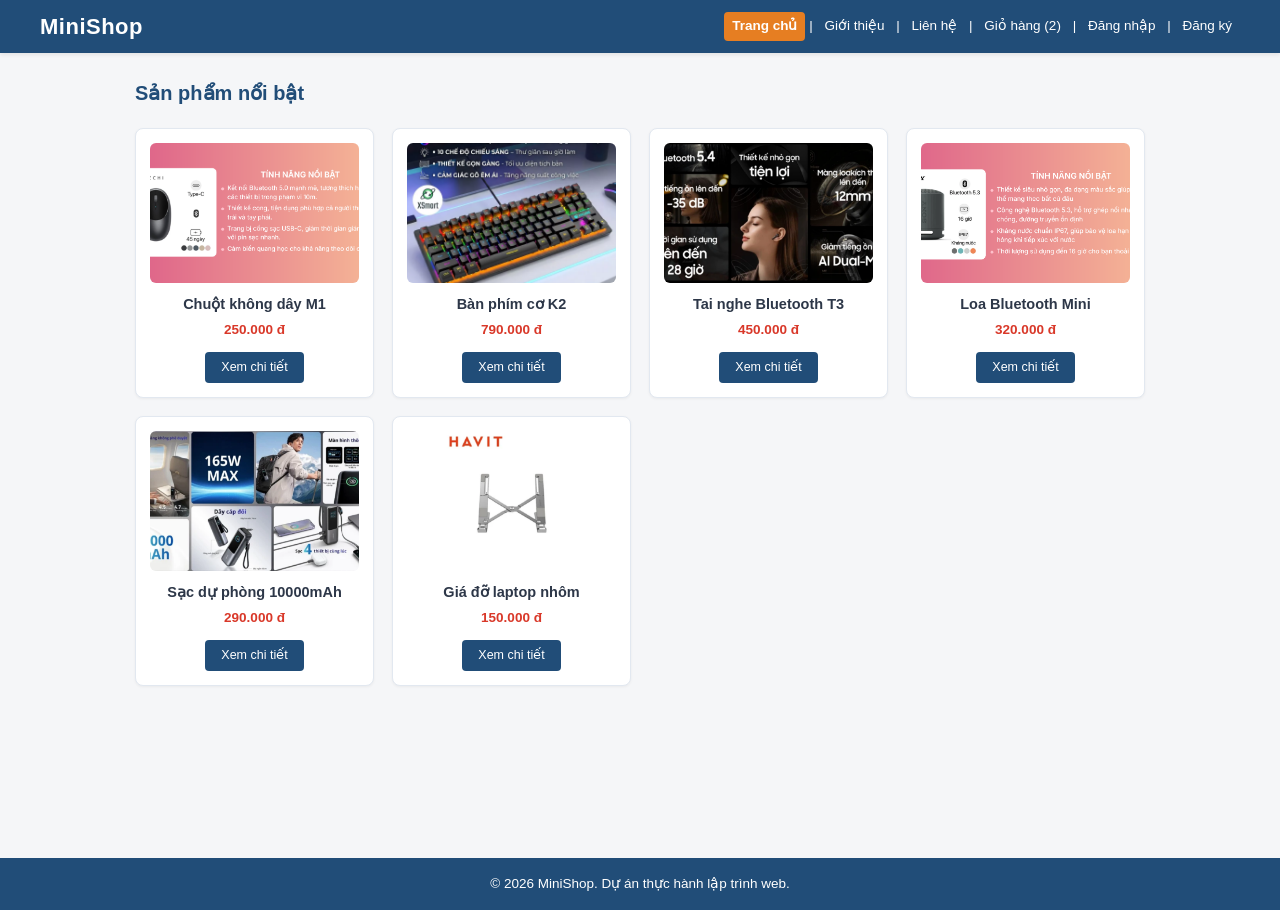
<file: index.html>
<!DOCTYPE html>
<html lang="vi">
<head>
    <meta charset="UTF-8">
    <meta name="viewport" content="width=device-width, initial-scale=1.0">
    <title>MiniShop - Phụ kiện công nghệ</title>
    <link rel="stylesheet" href="css/style.css">
    <script src="js/main.js" defer></script>
</head>
<body>
    <header class="site-header">
        <h1>MiniShop</h1>
        <nav class="main-nav">
            <a href="index.html" class="active">Trang chủ</a> | 
            <a href="about.html">Giới thiệu</a> | 
            <a href="contact.html">Liên hệ</a> | 
            <a href="cart.html">Giỏ hàng (<span id="cart-count">0</span>)</a> | 
            <a href="login.html">Đăng nhập</a> | 
            <a href="register.html">Đăng ký</a>
        </nav>
    </header>
    <main>
        <section>
            <h2>Sản phẩm nổi bật</h2>
            <div class="product-list">
                <article class="product-card">
                    <img src="images/Chu%E1%BB%99t%20kh%C3%B4ng%20d%C3%A2y%20M1.png" alt="Chuột không dây M1" width="200" height="140">
                    <h3>Chuột không dây M1</h3>
                    <p class="price">250.000 đ</p>
                    <a href="product.html">Xem chi tiết</a>
                </article>
                <article class="product-card">
                    <img src="images/B%C3%A0n%20ph%C3%ADm%20c%C6%A1%20K2.png" alt="Bàn phím cơ K2" width="200" height="140">
                    <h3>Bàn phím cơ K2</h3>
                    <p class="price">790.000 đ</p>
                    <a href="product.html">Xem chi tiết</a>
                </article>
                <article class="product-card">
                    <img src="images/Tai%20nghe%20Bluetooth%20T3.png" alt="Tai nghe Bluetooth T3" width="200" height="140">
                    <h3>Tai nghe Bluetooth T3</h3>
                    <p class="price">450.000 đ</p>
                    <a href="product.html">Xem chi tiết</a>
                </article>
                <article class="product-card">
                    <img src="images/Loa%20Bluetooth%20Mini.png" alt="Loa Bluetooth Mini" width="200" height="140">
                    <h3>Loa Bluetooth Mini</h3>
                    <p class="price">320.000 đ</p>
                    <a href="product.html">Xem chi tiết</a>
                </article>
                <article class="product-card">
                    <img src="images/S%E1%BA%A1c%20d%E1%BB%B1%20ph%C3%B2ng%2010000mAh.png" alt="Sạc dự phòng 10000mAh" width="200" height="140">
                    <h3>Sạc dự phòng 10000mAh</h3>
                    <p class="price">290.000 đ</p>
                    <a href="product.html">Xem chi tiết</a>
                </article>
                <article class="product-card">
                    <img src="images/Gi%C3%A1%20%C4%91%E1%BB%A1%20laptop%20nh%C3%B4m.png" alt="Giá đỡ laptop nhôm" width="200" height="140">
                    <h3>Giá đỡ laptop nhôm</h3>
                    <p class="price">150.000 đ</p>
                    <a href="product.html">Xem chi tiết</a>
                </article>
            </div>
        </section>
    </main>
    <footer class="site-footer">
        <p>&copy; 2026 MiniShop. Dự án thực hành lập trình web.</p>
    </footer>
</body>
</html>
</file>
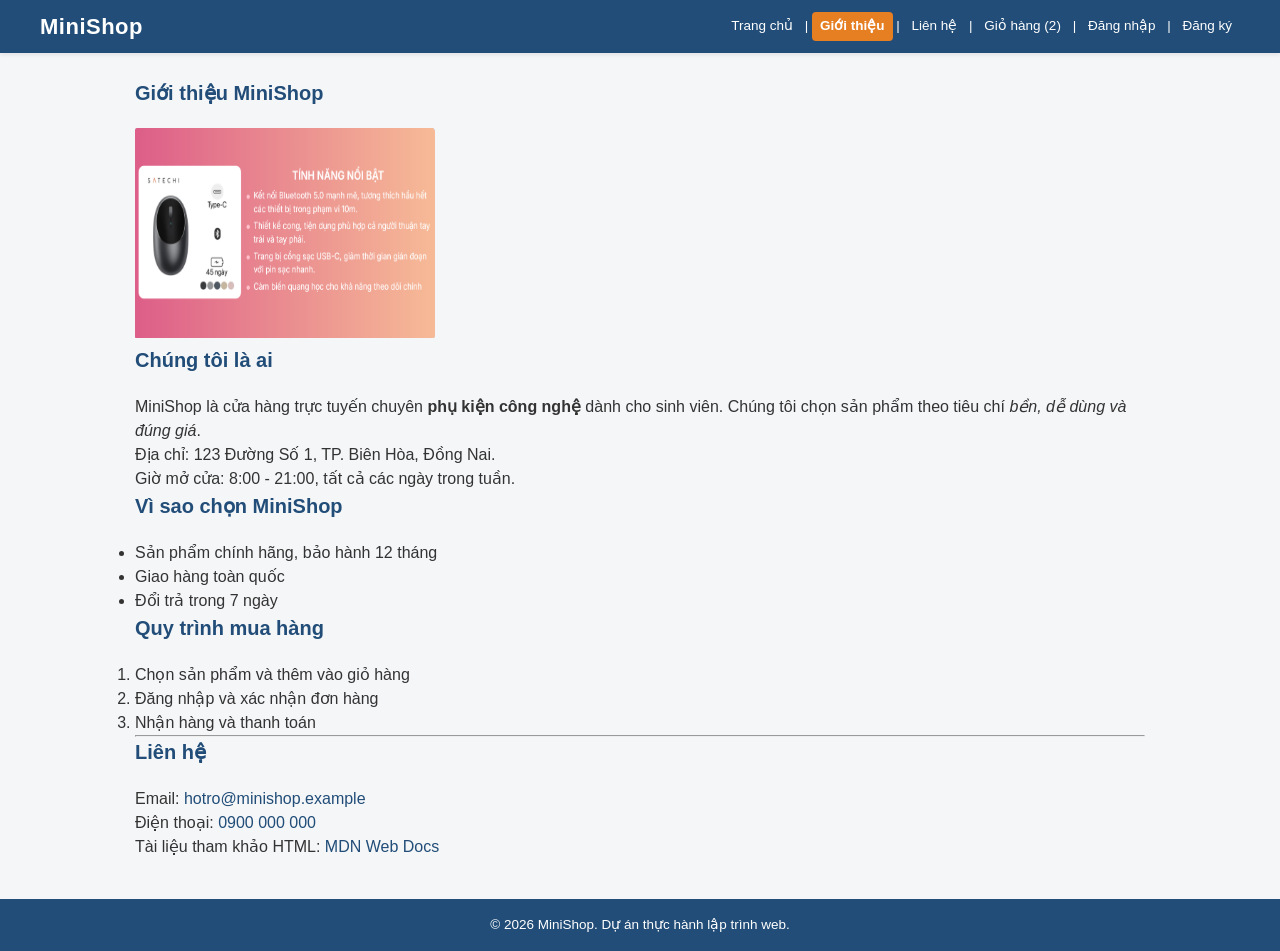
<file: about.html>
<!DOCTYPE html>
<html lang="vi">
<head>
    <meta charset="UTF-8">
    <meta name="viewport" content="width=device-width, initial-scale=1.0">
    <title>Giới thiệu - MiniShop</title>
    <link rel="stylesheet" href="css/style.css">
    <script src="js/main.js" defer></script>
</head>
<body>
    <header class="site-header">
        <h1>MiniShop</h1>
        <nav class="main-nav">
            <a href="index.html">Trang chủ</a> | 
            <a href="about.html" class="active">Giới thiệu</a> | 
            <a href="contact.html">Liên hệ</a> | 
            <a href="cart.html">Giỏ hàng (<span id="cart-count">0</span>)</a> | 
            <a href="login.html">Đăng nhập</a> | 
            <a href="register.html">Đăng ký</a>
        </nav>
    </header>
    <main>
        <h2>Giới thiệu MiniShop</h2>
        <img src="images/Chu%E1%BB%99t%20kh%C3%B4ng%20d%C3%A2y%20M1.png" alt="Chuột không dây M1" width="300" height="210">
        <h2>Chúng tôi là ai</h2>
        <p>
            MiniShop là cửa hàng trực tuyến chuyên <strong>phụ kiện công nghệ</strong> 
            dành cho sinh viên. Chúng tôi chọn sản phẩm theo tiêu chí 
            <em>bền, dễ dùng và đúng giá</em>.
        </p>
        <p>
            Địa chỉ: 123 Đường Số 1, TP. Biên Hòa, Đồng Nai.<br>
            Giờ mở cửa: 8:00 - 21:00, tất cả các ngày trong tuần.
        </p>
        <h2>Vì sao chọn MiniShop</h2>
        <ul>
            <li>Sản phẩm chính hãng, bảo hành 12 tháng</li>
            <li>Giao hàng toàn quốc</li>
            <li>Đổi trả trong 7 ngày</li>
        </ul>
        <h2>Quy trình mua hàng</h2>
        <ol>
            <li>Chọn sản phẩm và thêm vào giỏ hàng</li>
            <li>Đăng nhập và xác nhận đơn hàng</li>
            <li>Nhận hàng và thanh toán</li>
        </ol>
        <hr>
        <h2>Liên hệ</h2>
        <p>
            Email: <a href="mailto:hotro@minishop.example">hotro@minishop.example</a><br>
            Điện thoại: <a href="tel:0900000000">0900 000 000</a><br>
            Tài liệu tham khảo HTML: 
            <a href="https://developer.mozilla.org/vi/docs/Web/HTML" target="_blank" rel="noopener">MDN Web Docs</a>
        </p>
    </main>
    <footer class="site-footer">
        <p>&copy; 2026 MiniShop. Dự án thực hành lập trình web.</p>
    </footer>
</body>
</html>
</file>
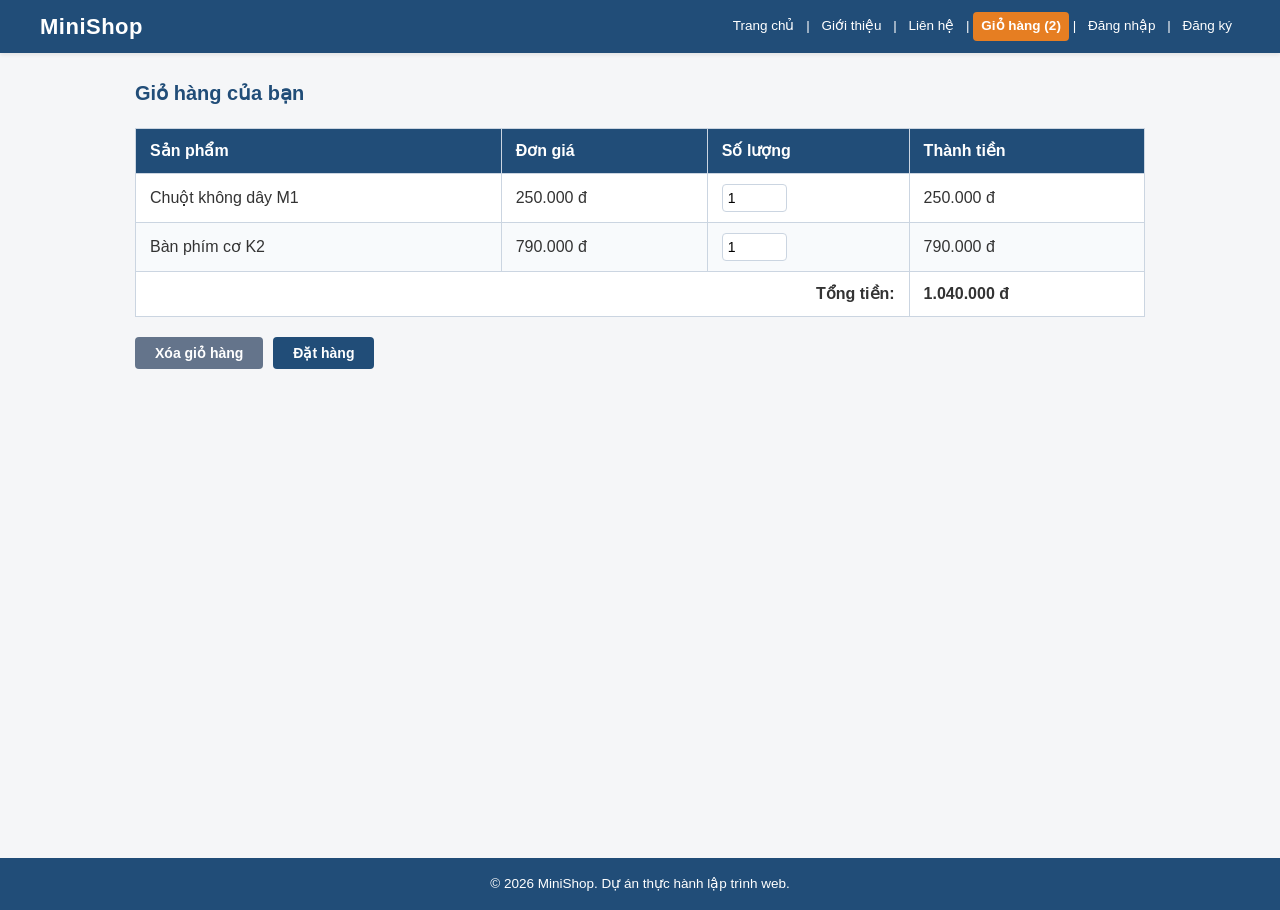
<file: cart.html>
<!DOCTYPE html>
<html lang="vi">
<head>
    <meta charset="UTF-8">
    <meta name="viewport" content="width=device-width, initial-scale=1.0">
    <title>Giỏ hàng - MiniShop</title>
    <link rel="stylesheet" href="css/style.css">
    <script src="js/main.js" defer></script>
</head>
<body>
    <header class="site-header">
        <h1>MiniShop</h1>
        <nav class="main-nav">
            <a href="index.html">Trang chủ</a> | 
            <a href="about.html">Giới thiệu</a> | 
            <a href="contact.html">Liên hệ</a> | 
            <a href="cart.html" class="active">Giỏ hàng (<span id="cart-count">0</span>)</a> | 
            <a href="login.html">Đăng nhập</a> | 
            <a href="register.html">Đăng ký</a>
        </nav>
    </header>
    <main>
        <h2>Giỏ hàng của bạn</h2>
        <table class="cart-table">
            <thead>
                <tr>
                    <th>Sản phẩm</th>
                    <th>Đơn giá</th>
                    <th>Số lượng</th>
                    <th>Thành tiền</th>
                </tr>
            </thead>
            <tbody>
                <tr>
                    <td>Chuột không dây M1</td>
                    <td class="unit-price">250.000 đ</td>
                    <td><input type="number" min="1" value="1" data-index="0" class="cart-qty-input"></td>
                    <td class="item-subtotal">250.000 đ</td>
                </tr>
                <tr>
                    <td>Bàn phím cơ K2</td>
                    <td class="unit-price">790.000 đ</td>
                    <td><input type="number" min="1" value="1" data-index="1" class="cart-qty-input"></td>
                    <td class="item-subtotal">790.000 đ</td>
                </tr>
            </tbody>
            <tfoot>
                <tr>
                    <td colspan="3" style="text-align: right;"><strong>Tổng tiền:</strong></td>
                    <td id="cart-grand-total"><strong>1.040.000 đ</strong></td>
                </tr>
            </tfoot>
        </table>
        <div class="cart-actions">
            <button type="button" id="clear-cart">Xóa giỏ hàng</button>
            <button type="button" id="checkout-btn">Đặt hàng</button>
        </div>
    </main>
    <footer class="site-footer">
        <p>&copy; 2026 MiniShop. Dự án thực hành lập trình web.</p>
    </footer>
</body>
</html>
</file>
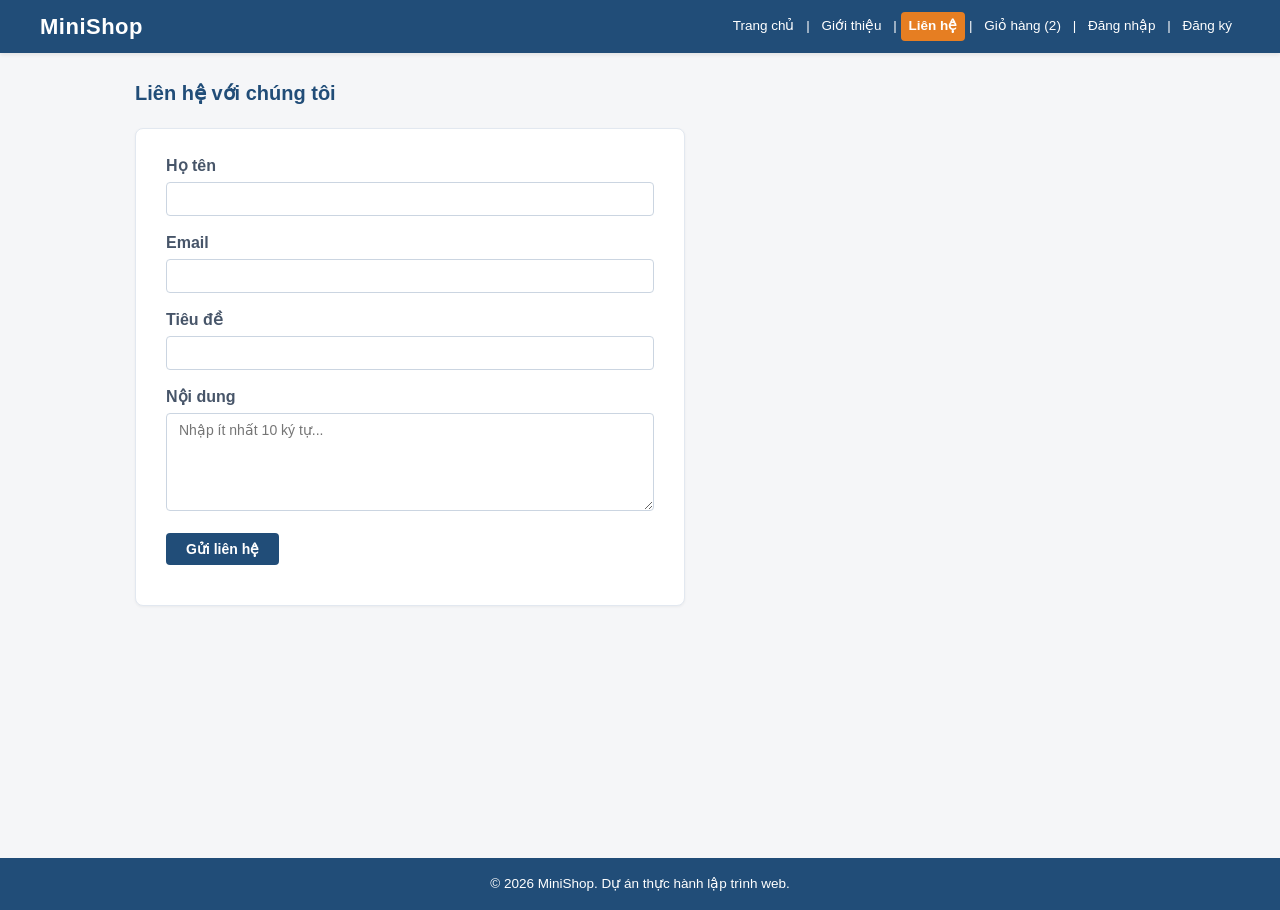
<file: contact.html>
<!DOCTYPE html>
<html lang="vi">
<head>
    <meta charset="UTF-8">
    <meta name="viewport" content="width=device-width, initial-scale=1.0">
    <title>Liên hệ - MiniShop</title>
    <link rel="stylesheet" href="css/style.css">
    <script src="js/main.js" defer></script>
</head>
<body>
    <header class="site-header">
        <h1>MiniShop</h1>
        <nav class="main-nav">
            <a href="index.html">Trang chủ</a> | 
            <a href="about.html">Giới thiệu</a> | 
            <a href="contact.html" class="active">Liên hệ</a> | 
            <a href="cart.html">Giỏ hàng (<span id="cart-count">0</span>)</a> | 
            <a href="login.html">Đăng nhập</a> | 
            <a href="register.html">Đăng ký</a>
        </nav>
    </header>
    <main>
        <h2>Liên hệ với chúng tôi</h2>
        <form action="contact.html" method="post" class="form">
            <p>
                <label for="contact-name">Họ tên</label><br>
                <input type="text" id="contact-name" name="name" required>
            </p>
            <p>
                <label for="contact-email">Email</label><br>
                <input type="email" id="contact-email" name="email" required>
            </p>
            <p>
                <label for="contact-subject">Tiêu đề</label><br>
                <input type="text" id="contact-subject" name="subject" required>
            </p>
            <p>
                <label for="contact-message">Nội dung</label><br>
                <textarea id="contact-message" name="message" rows="5" cols="40" required placeholder="Nhập ít nhất 10 ký tự..."></textarea>
            </p>
            <p>
                <button type="submit">Gửi liên hệ</button>
            </p>
        </form>
    </main>
    <footer class="site-footer">
        <p>&copy; 2026 MiniShop. Dự án thực hành lập trình web.</p>
    </footer>
</body>
</html>
</file>
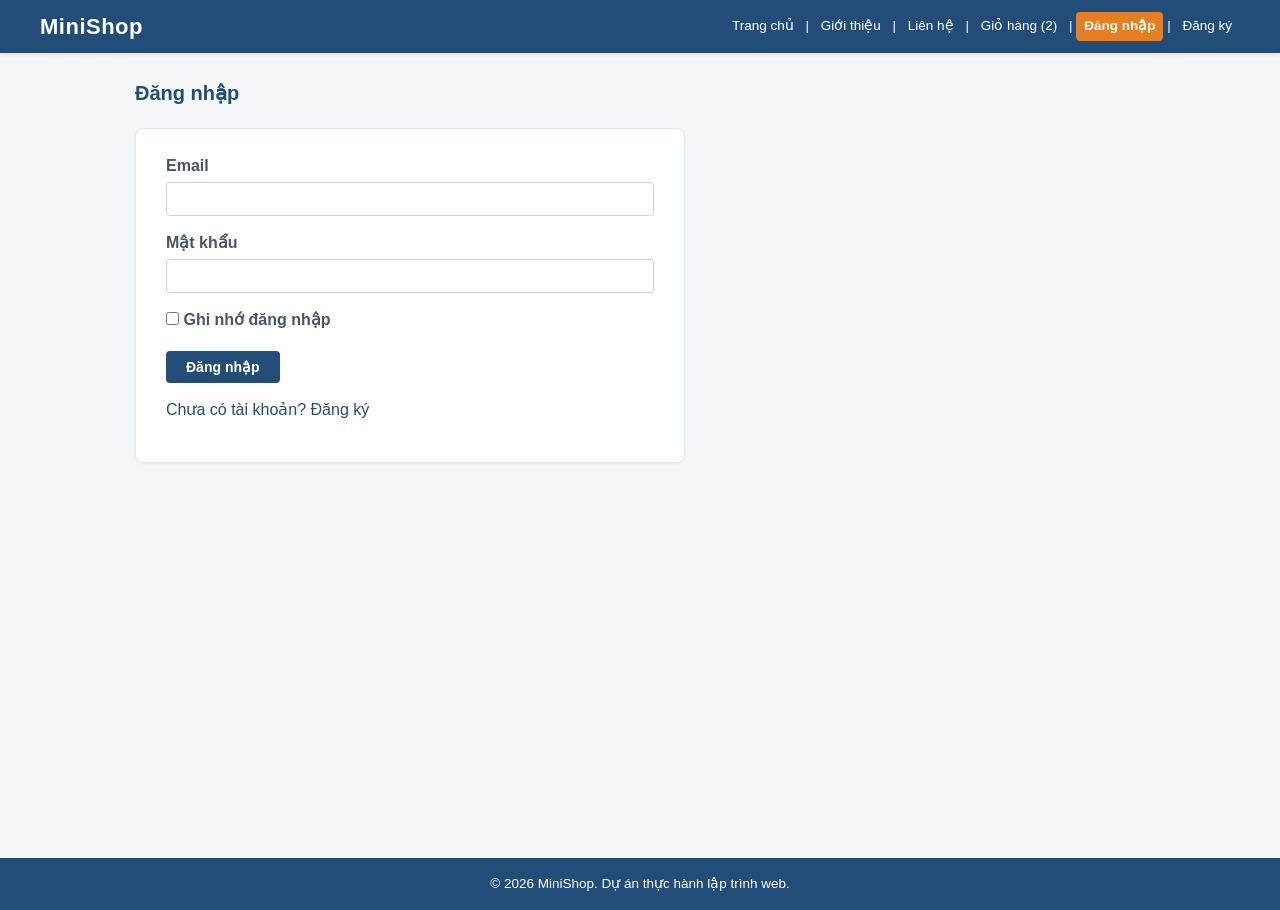
<file: login.html>
<!DOCTYPE html>
<html lang="vi">
<head>
    <meta charset="UTF-8">
    <meta name="viewport" content="width=device-width, initial-scale=1.0">
    <title>Đăng nhập - MiniShop</title>
    <link rel="stylesheet" href="css/style.css">
    <script src="js/main.js" defer></script>
</head>
<body>
    <header class="site-header">
        <h1>MiniShop</h1>
        <nav class="main-nav">
            <a href="index.html">Trang chủ</a> | 
            <a href="about.html">Giới thiệu</a> | 
            <a href="contact.html">Liên hệ</a> | 
            <a href="cart.html">Giỏ hàng (<span id="cart-count">0</span>)</a> | 
            <a href="login.html" class="active">Đăng nhập</a> | 
            <a href="register.html">Đăng ký</a>
        </nav>
    </header>
    <main>
        <h2>Đăng nhập</h2>
        <form action="login.html" method="post" class="form">
            <p>
                <label for="login-email">Email</label><br>
                <input type="email" id="login-email" name="email" required>
            </p>
            <p>
                <label for="login-password">Mật khẩu</label><br>
                <input type="password" id="login-password" name="password" required>
            </p>
            <p>
                <input type="checkbox" id="remember" name="remember" value="1">
                <label for="remember">Ghi nhớ đăng nhập</label>
            </p>
            <p>
                <button type="submit">Đăng nhập</button>
            </p>
            <p>
                <a href="register.html">Chưa có tài khoản? Đăng ký</a>
            </p>
        </form>
    </main>
    <footer class="site-footer">
        <p>&copy; 2026 MiniShop. Dự án thực hành lập trình web.</p>
    </footer>
</body>
</html>
</file>
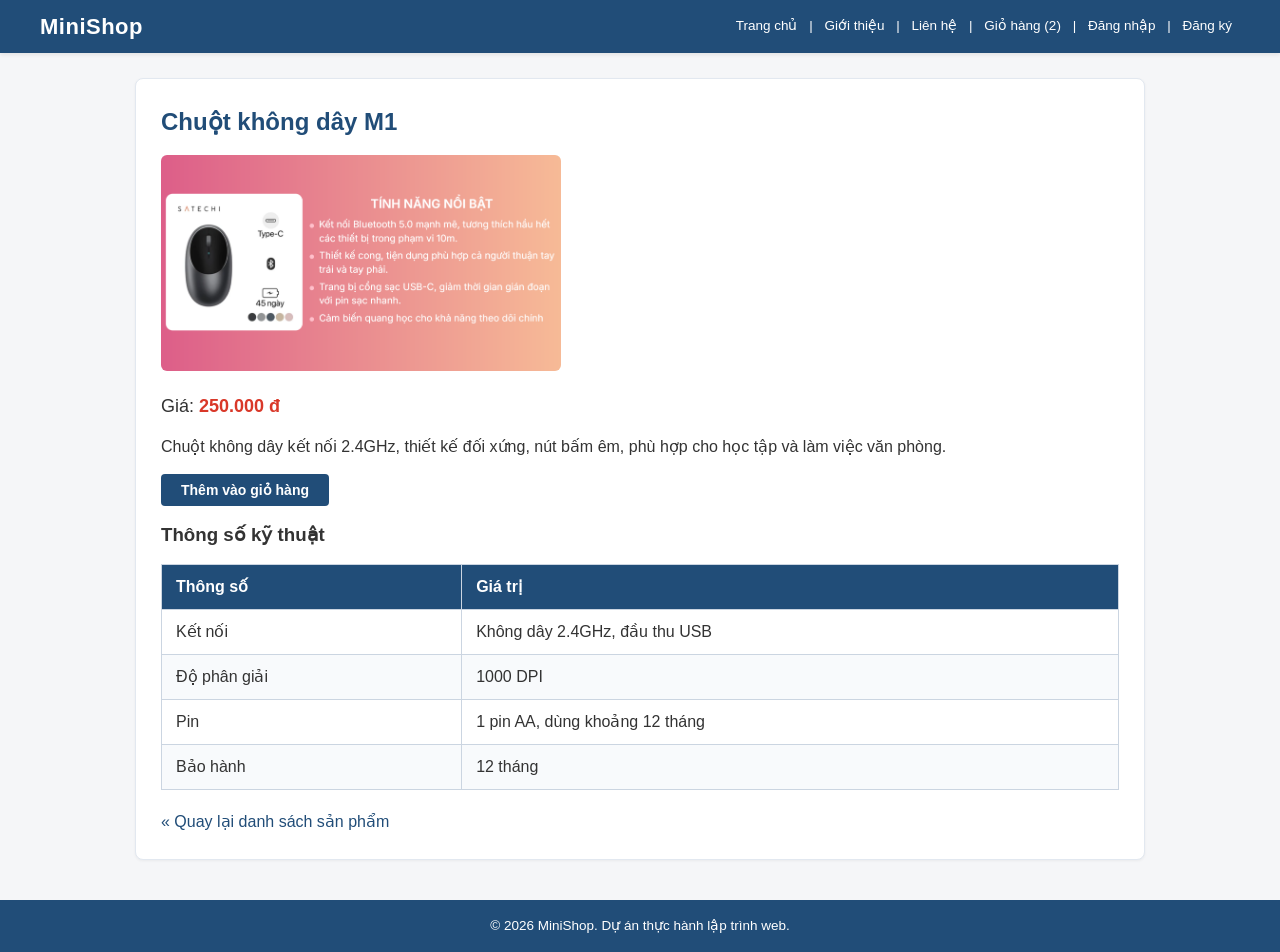
<file: product.html>
<!DOCTYPE html>
<html lang="vi">
<head>
    <meta charset="UTF-8">
    <meta name="viewport" content="width=device-width, initial-scale=1.0">
    <title>Chuột không dây M1 - MiniShop</title>
    <link rel="stylesheet" href="css/style.css">
    <script src="js/main.js" defer></script>
</head>
<body>
    <header class="site-header">
        <h1>MiniShop</h1>
        <nav class="main-nav">
            <a href="index.html">Trang chủ</a> | 
            <a href="about.html">Giới thiệu</a> | 
            <a href="contact.html">Liên hệ</a> | 
            <a href="cart.html">Giỏ hàng (<span id="cart-count">0</span>)</a> | 
            <a href="login.html">Đăng nhập</a> | 
            <a href="register.html">Đăng ký</a>
        </nav>
    </header>
    <main>
        <article class="product-detail">
            <h2>Chuột không dây M1</h2>
            <img src="images/Chu%E1%BB%99t%20kh%C3%B4ng%20d%C3%A2y%20M1.png" alt="Chuột không dây M1" width="400" height="280">
            <p class="price">Giá: <strong>250.000 đ</strong></p>
            <p>
                Chuột không dây kết nối 2.4GHz, thiết kế đối xứng, nút bấm êm, 
                phù hợp cho học tập và làm việc văn phòng.
            </p>
            <p style="margin: 15px 0;">
                <button type="button" id="add-to-cart-btn" data-name="Chuột không dây M1" data-price="250000">Thêm vào giỏ hàng</button>
            </p>
            <h3>Thông số kỹ thuật</h3>
            <table>
                <thead>
                    <tr>
                        <th>Thông số</th>
                        <th>Giá trị</th>
                    </tr>
                </thead>
                <tbody>
                    <tr>
                        <td>Kết nối</td>
                        <td>Không dây 2.4GHz, đầu thu USB</td>
                    </tr>
                    <tr>
                        <td>Độ phân giải</td>
                        <td>1000 DPI</td>
                    </tr>
                    <tr>
                        <td>Pin</td>
                        <td>1 pin AA, dùng khoảng 12 tháng</td>
                    </tr>
                    <tr>
                        <td>Bảo hành</td>
                        <td>12 tháng</td>
                    </tr>
                </tbody>
            </table>
            <p><a href="index.html">&laquo; Quay lại danh sách sản phẩm</a></p>
        </article>
    </main>
    <footer class="site-footer">
        <p>&copy; 2026 MiniShop. Dự án thực hành lập trình web.</p>
    </footer>
</body>
</html>
</file>
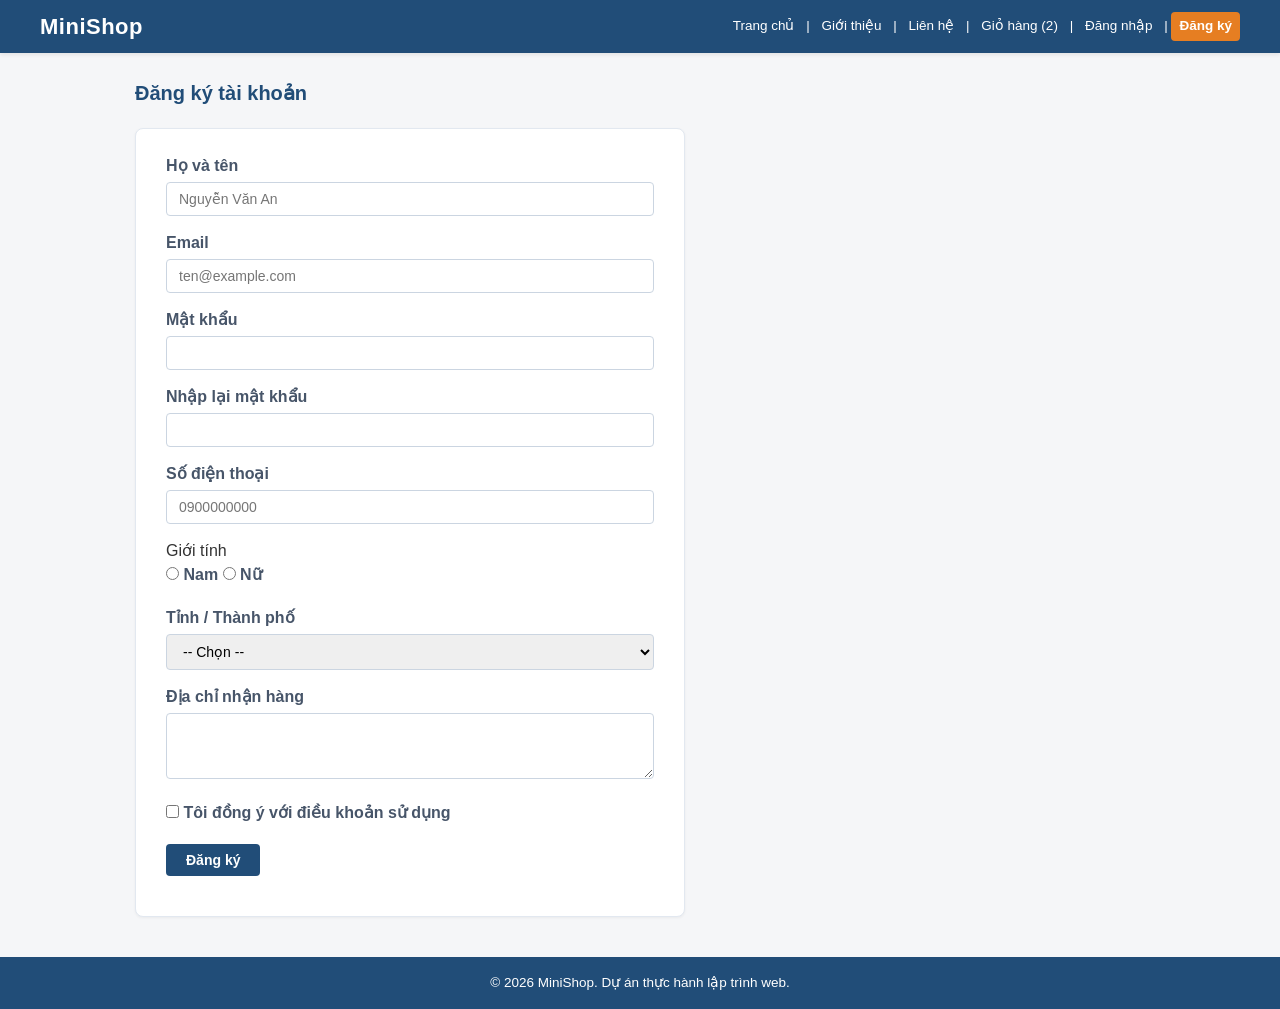
<file: register.html>
<!DOCTYPE html>
<html lang="vi">
<head>
    <meta charset="UTF-8">
    <meta name="viewport" content="width=device-width, initial-scale=1.0">
    <title>Đăng ký - MiniShop</title>
    <link rel="stylesheet" href="css/style.css">
    <script src="js/main.js" defer></script>
</head>
<body>
    <header class="site-header">
        <h1>MiniShop</h1>
        <nav class="main-nav">
            <a href="index.html">Trang chủ</a> | 
            <a href="about.html">Giới thiệu</a> | 
            <a href="contact.html">Liên hệ</a> | 
            <a href="cart.html">Giỏ hàng (<span id="cart-count">0</span>)</a> | 
            <a href="login.html">Đăng nhập</a> | 
            <a href="register.html" class="active">Đăng ký</a>
        </nav>
    </header>
    <main>
        <h2>Đăng ký tài khoản</h2>
        <form action="register.html" method="post" class="form">
            <p>
                <label for="fullname">Họ và tên</label><br>
                <input type="text" id="fullname" name="fullname" required minlength="2" maxlength="100" placeholder="Nguyễn Văn An">
            </p>
            <p>
                <label for="email">Email</label><br>
                <input type="email" id="email" name="email" required placeholder="ten@example.com">
            </p>
            <p>
                <label for="password">Mật khẩu</label><br>
                <input type="password" id="password" name="password" required minlength="6">
            </p>
            <p>
                <label for="password2">Nhập lại mật khẩu</label><br>
                <input type="password" id="password2" name="password2" required minlength="6">
            </p>
            <p>
                <label for="phone">Số điện thoại</label><br>
                <input type="tel" id="phone" name="phone" required pattern="0[0-9]{9}" placeholder="0900000000" title="Số điện thoại gồm 10 chữ số, bắt đầu bằng số 0">
            </p>
            <p>
                Giới tính<br>
                <input type="radio" id="male" name="gender" value="male">
                <label for="male">Nam</label>
                <input type="radio" id="female" name="gender" value="female">
                <label for="female">Nữ</label>
            </p>
            <p>
                <label for="province">Tỉnh / Thành phố</label><br>
                <select id="province" name="province">
                    <option value="">-- Chọn --</option>
                    <option value="dong-nai">Đồng Nai</option>
                    <option value="hcm">TP. Hồ Chí Minh</option>
                    <option value="ha-noi">Hà Nội</option>
                    <option value="da-nang">Đà Nẵng</option>
                </select>
            </p>
            <p>
                <label for="address">Địa chỉ nhận hàng</label><br>
                <textarea id="address" name="address" rows="3" cols="40"></textarea>
            </p>
            <p>
                <input type="checkbox" id="agree" name="agree" value="1" required>
                <label for="agree">Tôi đồng ý với điều khoản sử dụng</label>
            </p>
            <p>
                <button type="submit">Đăng ký</button>
            </p>
        </form>
    </main>
    <footer class="site-footer">
        <p>&copy; 2026 MiniShop. Dự án thực hành lập trình web.</p>
    </footer>
</body>
</html>
</file>
<file: css/style.css>
:root {
    --primary: #214d78;
    --primary-hover: #16395b;
    --accent: #e67e22;
    --accent-hover: #cf6d17;
    --text-color: #333333;
    --text-muted: #64748b;
    --bg-body: #f5f6f8;
    --bg-white: #ffffff;
    --border-color: #cbd5e1;
    --border-light: #e2e8f0;
    --danger: #d93829;
}

* {
    margin: 0;
    padding: 0;
    box-sizing: border-box;
}

body {
    font-family: Arial, Helvetica, sans-serif;
    background-color: var(--bg-body);
    color: var(--text-color);
    line-height: 1.5;
}

a {
    color: var(--primary);
    text-decoration: none;
}

a:hover {
    text-decoration: underline;
}

.site-header {
    background-color: var(--primary);
    color: #ffffff;
    display: flex;
    justify-content: space-between;
    align-items: center;
    padding: 10px 40px;
    box-shadow: 0 2px 4px rgba(0, 0, 0, 0.08);
}

.site-header h1 {
    font-size: 22px;
    font-weight: 700;
    margin: 0;
    color: #ffffff;
    letter-spacing: 0.5px;
}

.main-nav {
    font-size: 13.5px;
    color: #ffffff;
}

.main-nav a {
    color: #ffffff;
    text-decoration: none;
    padding: 4px 8px;
    border-radius: 4px;
    display: inline-block;
    transition: background-color 0.2s ease, opacity 0.2s ease;
}

.main-nav a:hover {
    background-color: rgba(255, 255, 255, 0.15);
    text-decoration: none;
}

.main-nav a.active {
    background-color: var(--accent);
    color: #ffffff;
    font-weight: 600;
    text-decoration: none;
}

main {
    max-width: 1050px;
    margin: 25px auto;
    padding: 0 20px;
    min-height: calc(100vh - 160px);
}

section h2,
main > h2 {
    color: var(--primary);
    font-size: 20px;
    font-weight: 700;
    margin-bottom: 20px;
}

.product-list {
    display: grid;
    grid-template-columns: repeat(4, 1fr);
    gap: 18px;
}

.product-card {
    background-color: var(--bg-white);
    border: 1px solid var(--border-light);
    border-radius: 8px;
    padding: 14px;
    text-align: center;
    display: flex;
    flex-direction: column;
    align-items: center;
    box-shadow: 0 1px 3px rgba(0, 0, 0, 0.05);
    transition: transform 0.2s ease, box-shadow 0.2s ease;
}

.product-card:hover {
    transform: translateY(-3px);
    box-shadow: 0 5px 15px rgba(0, 0, 0, 0.1);
}

.product-card img {
    width: 100%;
    height: 140px;
    object-fit: cover;
    border-radius: 6px;
    margin-bottom: 12px;
    background-color: #f8f9fa;
}

.product-card h3 {
    font-size: 14.5px;
    font-weight: 600;
    color: #2d3748;
    margin: 0 0 6px 0;
    line-height: 1.3;
}

.product-card .price {
    color: var(--danger);
    font-size: 13.5px;
    font-weight: bold;
    margin: 0 0 12px 0;
}

.product-card a {
    display: inline-block;
    background-color: var(--primary);
    color: #ffffff;
    padding: 6px 16px;
    font-size: 12.5px;
    font-weight: 500;
    border-radius: 4px;
    text-decoration: none;
    margin-top: auto;
    transition: background-color 0.2s ease;
}

.product-card a:hover {
    background-color: var(--primary-hover);
    text-decoration: none;
}

.product-detail {
    background-color: var(--bg-white);
    border: 1px solid var(--border-light);
    border-radius: 8px;
    padding: 25px;
    box-shadow: 0 1px 3px rgba(0, 0, 0, 0.05);
}

.product-detail h2 {
    color: var(--primary);
    margin-bottom: 15px;
}

.product-detail img {
    max-width: 100%;
    height: auto;
    border-radius: 6px;
    margin-bottom: 15px;
}

.product-detail .price {
    font-size: 18px;
    color: var(--text-color);
    margin-bottom: 15px;
}

.product-detail .price strong {
    color: var(--danger);
}

table {
    width: 100%;
    border-collapse: collapse;
    margin: 15px 0 20px 0;
    background-color: var(--bg-white);
}

table th,
table td {
    border: 1px solid var(--border-color);
    padding: 10px 14px;
    text-align: left;
}

table th {
    background-color: var(--primary);
    color: #ffffff;
    font-weight: 600;
}

table tbody tr:nth-child(even) {
    background-color: #f8fafc;
}

.cart-table input[type="number"] {
    width: 65px;
    padding: 5px;
    border: 1px solid var(--border-color);
    border-radius: 4px;
    font-size: 14px;
}

.cart-actions {
    margin-top: 15px;
    display: flex;
    gap: 10px;
    align-items: center;
}

#clear-cart {
    background-color: var(--text-muted);
}

#clear-cart:hover {
    background-color: #475569;
}

.form {
    background-color: var(--bg-white);
    border: 1px solid var(--border-light);
    border-radius: 8px;
    padding: 25px 30px;
    max-width: 550px;
    box-shadow: 0 1px 3px rgba(0, 0, 0, 0.05);
}

.form p {
    margin-bottom: 15px;
}

.form label {
    font-weight: 600;
    color: #475569;
    display: inline-block;
    margin-bottom: 4px;
}

.form input[type="text"],
.form input[type="email"],
.form input[type="password"],
.form input[type="tel"],
.form select,
.form textarea {
    width: 100%;
    padding: 8px 12px;
    border: 1px solid var(--border-color);
    border-radius: 4px;
    font-size: 14px;
    font-family: inherit;
    transition: border-color 0.2s ease, box-shadow 0.2s ease;
}

.form input:focus,
.form select:focus,
.form textarea:focus {
    border-color: var(--primary);
    outline: none;
    box-shadow: 0 0 0 3px rgba(33, 77, 120, 0.15);
}

button,
input[type="submit"] {
    background-color: var(--primary);
    color: #ffffff;
    border: none;
    padding: 8px 20px;
    font-size: 14px;
    font-weight: 600;
    border-radius: 4px;
    cursor: pointer;
    transition: background-color 0.2s ease;
}

button:hover,
input[type="submit"]:hover {
    background-color: var(--primary-hover);
}

.site-footer {
    background-color: var(--primary);
    color: #ffffff;
    text-align: center;
    padding: 16px 20px;
    margin-top: 40px;
    font-size: 13.5px;
}

.site-footer p {
    margin: 0;
}

@media (min-width: 901px) and (max-width: 1100px) {
    .product-list {
        grid-template-columns: repeat(3, 1fr);
    }
}

@media (max-width: 900px) {
    .site-header {
        flex-direction: column;
        gap: 10px;
        padding: 14px 20px;
        text-align: center;
    }
    .product-list {
        grid-template-columns: repeat(2, 1fr);
        gap: 14px;
    }
    main {
        margin: 20px auto;
        padding: 0 15px;
    }
}

@media (max-width: 480px) {
    .product-list {
        grid-template-columns: 1fr;
    }
    .main-nav {
        display: flex;
        flex-wrap: wrap;
        justify-content: center;
        gap: 6px;
    }
}
</file>
